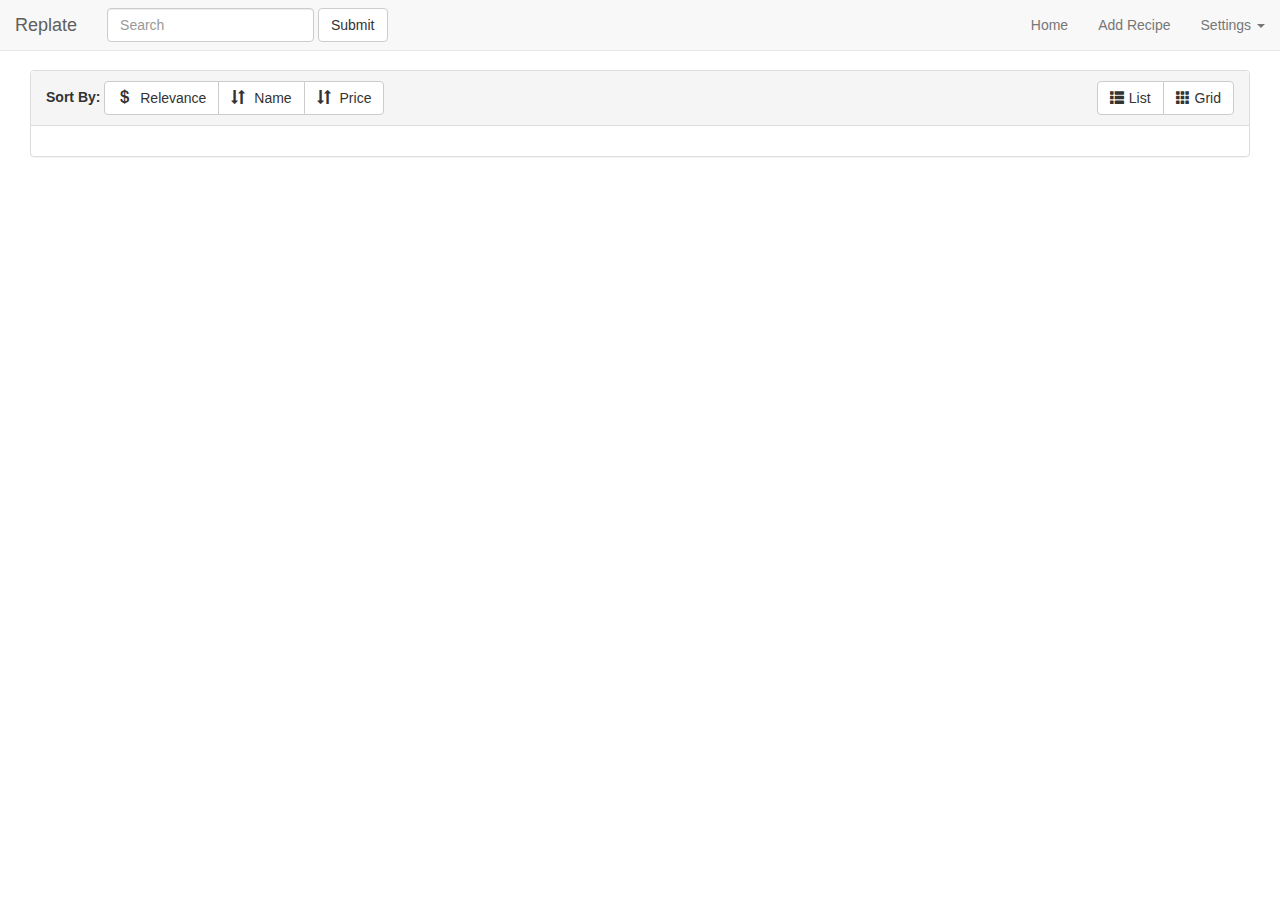
<file: html/results.html>
<!DOCTYPE html>
<html>
  <head>
	<meta charset="UTF-8" />
    <title>Results</title>
    
    <script src="https://ajax.googleapis.com/ajax/libs/jquery/1.11.3/jquery.min.js"></script>
    <script src="../js/bootstrap.min.js"></script>
    <link rel="stylesheet" href="../css/bootstrap.min.css">
    
    <link rel="stylesheet" type="text/css" href="../css/results.css">
    <script src="../js/results.js"></script>
  </head>	
  
  
  
  <body>
  
	  <nav class="navbar navbar-default navbar-fixed-top">
		  <div class="container-fluid">
		    <!-- Brand and toggle get grouped for better mobile display -->
		    <div class="navbar-header">
		      <button type="button" class="navbar-toggle collapsed" data-toggle="collapse" data-target="#bs-example-navbar-collapse-1" aria-expanded="false">
		        <span class="sr-only">Toggle navigation</span>
		        <span class="icon-bar"></span>
		        <span class="icon-bar"></span>
		        <span class="icon-bar"></span>
		      </button>
		      <a class="navbar-brand" href="welcome.html">Replate</a>
		    </div>
		
		    <!-- Collect the nav links, forms, and other content for toggling -->
		    <div class="collapse navbar-collapse" id="bs-example-navbar-collapse-1">
		      <form class="navbar-form navbar-left" role="search">
		        <div class="form-group">
		          <input type="text" class="form-control" placeholder="Search">
		        </div>
		        <button type="submit" class="btn btn-default">Submit</button>
		      </form>
		      <ul class="nav navbar-nav navbar-right">
		      	<li><a href="welcome.html">Home </a></li>
		        <li><a href="recipe.html">Add Recipe </a></li>
		        <li class="dropdown">
		          <a href="#" class="dropdown-toggle" data-toggle="dropdown" role="button" aria-haspopup="true" aria-expanded="false">Settings <span class="caret"></span></a>
		          <ul class="dropdown-menu">
		            <li><a href="#">Vegetarian</a></li>
		            <li><a href="#">Vegan</a></li>
		            <li role="separator" class="divider"></li>
		            <li><a href="#">Logout</a></li>
		          </ul>
		        </li>
		      </ul>
		    </div><!-- /.navbar-collapse -->
		  </div><!-- /.container-fluid -->
		</nav>
		
		
  	<div id="results">
  		<div class="results">
  			<div class="panel panel-default">
  			
				<div class="panel-heading">
					<strong>Sort By: </strong>
					<div class="btn-group" role="group" aria-label="...">
					  
					  <div class="btn-group">
					  	<button type="button" class="btn btn-default" id="relevance">
					  		<span class="glyphicon glyphicon-usd"></span>
					  		Relevance
					  	</button>
					  </div>
					  
					  <div class="btn-group">
					  	<button type="button" class="btn btn-default" id="name">
					  		<span class="glyphicon glyphicon-sort"></span>
					  		Name	
					  	</button>
					  </div>
					  
					  <div class="btn-group">
					  	<button type="button" class="btn btn-default" id="price">
					  		<span class="glyphicon glyphicon-sort"></span>
					  		Price	
					  	</button>
					  </div>
					  
					</div>
				
					
			        <div class="btn-group pull-right">
			            <a href="#" id="list" class="btn btn-default btn-med"><span class="glyphicon glyphicon-th-list">
			            </span>List</a> <a href="#" id="grid" class="btn btn-default btn-med"><span
			                class="glyphicon glyphicon-th"></span>Grid</a>
			        </div>
				</div>
				
				<div class="panel-body">
					<div id="recipelist">
						
						<!--<div class="item  col-xs-4 col-lg-4">-->
				  <!--          <div class="thumbnail">-->
				  <!--              <img class="group list-group-image" src="http://placehold.it/400x250/000/fff" alt="" />-->
				  <!--              <div class="caption">-->
				  <!--                  <h4 class="group inner list-group-item-heading">-->
				  <!--                      Recipe Name</h4>-->
						<!--			<div class="group inner panel-group pull-right ingredients">-->
						<!--			  <div class="panel panel-info">-->
						<!--			    <div class="panel-heading clickable" id="panel99">-->
						<!--			      <h4 class="panel-title" data-toggle="collapse" data-target="#collapse99">-->
						<!--			        Ingredients List-->
						<!--			        <span class="pull-right"><i class="glyphicon glyphicon-chevron-down"></i></span>-->
						<!--			      </h4>-->
						<!--			    </div>-->
						<!--			    <div id="collapse99" class="panel-collapse collapse">-->
						<!--			      <ul class="list-group">-->
						<!--			        <li class="list-group-item">-->
						<!--			        	<span class="badge"> 2 cups</span>-->
						<!--			        	Ingredient 1-->
						<!--			        </li>-->
						<!--			        <li class="list-group-item">-->
						<!--			        	<span class="badge"> 1 lbs</span>-->
						<!--			        	Ingredient 2-->
						<!--			        </li>-->
						<!--			        <li class="list-group-item">-->
						<!--			        	<span class="badge"> $ 0.90</span>-->
						<!--			        	Ingredient 3-->
						<!--			        </li>-->
						<!--			        <li class="list-group-item">-->
						<!--			        	<span class="badge"> $ 0.90</span>-->
						<!--			        	Ingredient 3-->
						<!--			        </li>-->
						<!--			        <li class="list-group-item">-->
						<!--			        	<span class="badge"> $ 0.90</span>-->
						<!--			        	Ingredient 3-->
						<!--			        </li>-->
						<!--			        <li class="list-group-item">-->
						<!--			        	<span class="badge"> $ 0.90</span>-->
						<!--			        	Ingredient 3-->
						<!--			        </li>-->
						<!--			      </ul>-->
						<!--			    </div>-->
						<!--			  </div>-->
						<!--			</div>-->
				  <!--                  <div class="row">-->
				  <!--                      <div class="col-xs-12 col-md-6 pull-right">-->
				  <!--                          <p class="lead">-->
				  <!--                              $21.000-->
				  <!--                              <span class="label label-success pull-right">Category</span>	-->
				  <!--                           </p>-->
				  <!--                      </div>-->
				  <!--                  </div>-->
				  <!--              </div>-->
				  <!--          </div>-->
						<!--</div>-->
        
					</div>
				</div>
			</div>
  		</div>
  	</div>
  	
  </body>
  
  
</html>
</file>
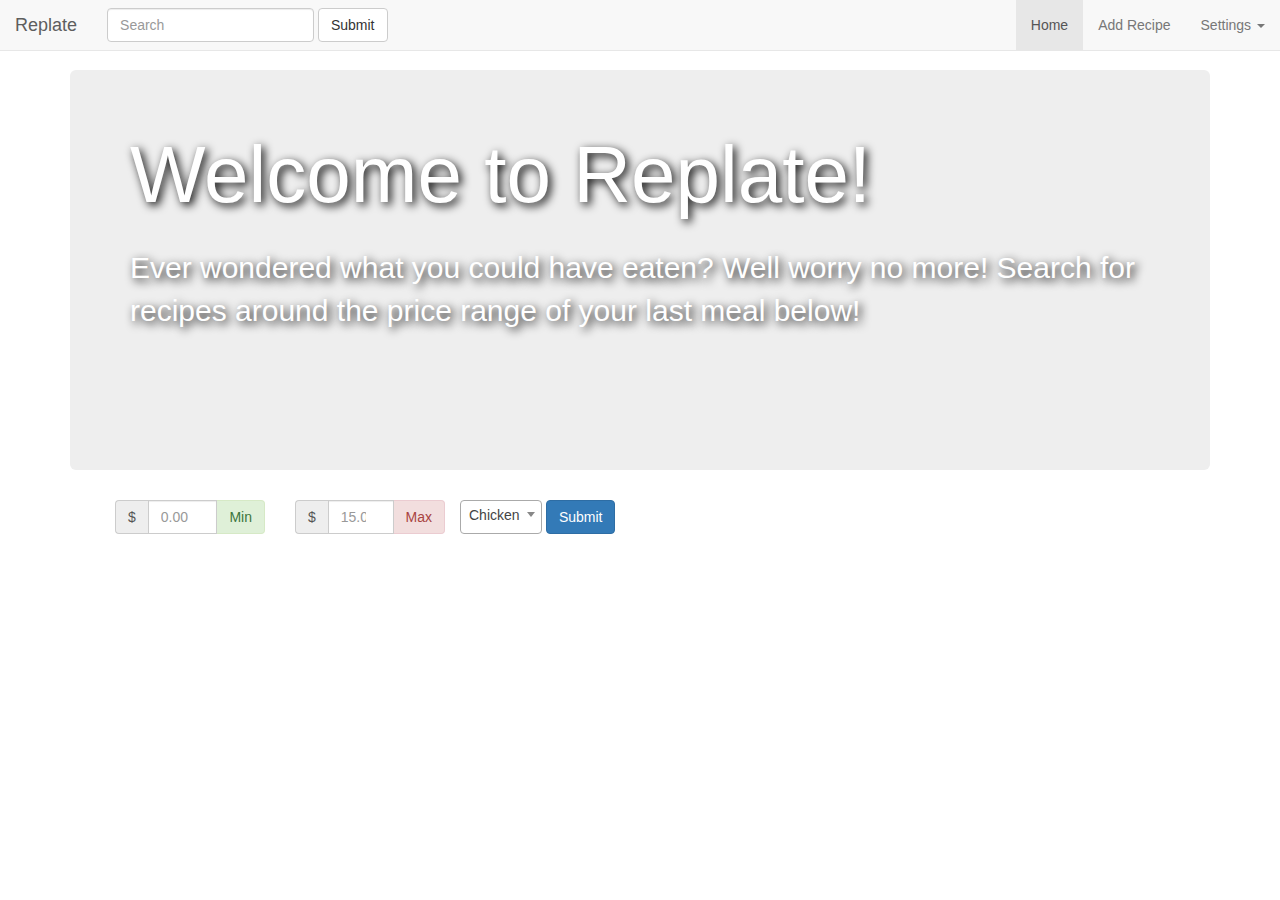
<file: html/welcome.html>
<!DOCTYPE html>
<html>

<head>
	<meta charset="UTF-8" />
	<title>Welcome!</title>
	
	<script src="https://ajax.googleapis.com/ajax/libs/jquery/1.11.3/jquery.min.js"></script>
	<script src="../js/bootstrap.min.js"></script>
	<link rel="stylesheet" href="../css/bootstrap.min.css">
	
	<script src="../js/select2.min.js"></script>
	<link rel="stylesheet" href="../css/select2.min.css">
	
	<script src="../js/welcome.js"></script>
	<link rel="stylesheet" type="text/css" href="../css/welcome.css">
</head>	

<body>

	<nav class="navbar navbar-default navbar-fixed-top">
	  <div class="container-fluid">
	    <!-- Brand and toggle get grouped for better mobile display -->
	    <div class="navbar-header">
	      <button type="button" class="navbar-toggle collapsed" data-toggle="collapse" data-target="#bs-example-navbar-collapse-1" aria-expanded="false">
	        <span class="sr-only">Toggle navigation</span>
	        <span class="icon-bar"></span>
	        <span class="icon-bar"></span>
	        <span class="icon-bar"></span>
	      </button>
	      <a class="navbar-brand" href="welcome.html">Replate</a>
	    </div>
	
	    <!-- Collect the nav links, forms, and other content for toggling -->
	    <div class="collapse navbar-collapse" id="bs-example-navbar-collapse-1">
	      <form class="navbar-form navbar-left" role="search">
	        <div class="form-group">
	          <input type="text" class="form-control" placeholder="Search">
	        </div>
	        <button type="submit" class="btn btn-default">Submit</button>
	      </form>
	      <ul class="nav navbar-nav navbar-right">
	      	<li class="active"><a href="welcome.html">Home <span class="sr-only">(current)</span></a></li>
	        <li><a href="recipe.html">Add Recipe </a></li>
	        <li class="dropdown">
	          <a href="#" class="dropdown-toggle" data-toggle="dropdown" role="button" aria-haspopup="true" aria-expanded="false">Settings <span class="caret"></span></a>
	          <ul class="dropdown-menu">
	            <li><a href="#">Vegetarian</a></li>
	            <li><a href="#">Vegan</a></li>
	            <li role="separator" class="divider"></li>
	            <li><a href="#">Login</a></li>
	          </ul>
	        </li>
	      </ul>
	    </div><!-- /.navbar-collapse -->
	  </div><!-- /.container-fluid -->
	</nav>
	
	<div class="container">
		<div class="jumbotron">
		  <p id="welcome">Welcome to Replate!<p>
		  <p>Ever wondered what you could have eaten? Well worry no more! Search for recipes around the price range of your last meal below!</p>
		  <!--<p><a class="btn btn-primary btn-lg" href="#" role="button">Learn more</a></p>	-->
		</div>
	</div>
	
	<div id="searchbar">
		<!--<div class="well col-md-6">-->
		
			<form class="form-inline" id="searchbar-form">
			
				<div class="container col-xs-2">
					<div class="input-group">
				    	<span class="input-group-addon">$</span>
						<input id="min" type="number" class="form-control" placeholder="0.00" aria-label="Amount (to the nearest dollar)">
						<span class="input-group-addon alert-success">Min</span>
				    </div> 
				</div>
			    
			    <div class="container col-xs-2">
				    <div class="input-group">
				    	<span class="input-group-addon">$</span>
						<input id="max" type="number" class="form-control" placeholder="15.00" aria-label="Amount (to the nearest dollar)">
						<span class="input-group-addon alert-danger">Max</span>
				    </div>
				</div>
			    
			    <div class="input-group">
			    	<select class="categories">
					  <option value="1">Chicken</option>
					  <option value="2">Pork</option>
					  <option value="3">Beef</option>
					  <option value="4">Side</option>
					  <option value="5">Breakfast</option>
					  <option value="6">Dessert</option>
					</select>
			    </div>
				
				<button type="submit" class="btn btn-primary" id="findByPriceRange">Submit</button>
				
			</form>
			
		<!--</div>-->
	</div>
	
  </body>

</html>
</file>
<file: css/results.css>
body { padding-top: 70px; }

.results {
	position: absolute;
	left: 30px;
	right: 30px;
}

.no-resize {
	width: 400px;
	height: 250px;
}

.dropdown-menu {
    min-width: 0 !important;
}

.ingredients {
	width: 100%;
}

.panel-heading.clickable {
    cursor: pointer;
}

.glyphicon { margin-right:5px; }

.thumbnail {
    margin-bottom: 20px;
    padding: 0px;
    -webkit-border-radius: 0px;
    -moz-border-radius: 0px;
    border-radius: 0px;
}

.item.list-group-item {
    float: none;
    width: 100%;
    background-color: #fff;
    margin-bottom: 10px;
}

/*.item.list-group-item:nth-of-type(odd):hover,.item.list-group-item:hover {*/
/*    background: #428bca;*/
/*}*/

.item.list-group-item .list-group-image {
    margin-right: 10px;
}

.item.list-group-item .thumbnail {
    margin-bottom: 0px;
}

.item.list-group-item .caption {
    padding: 9px 9px 0px 9px;
}

.item.list-group-item {
    background: #eeeeee;
}

.item.list-group-item:before, .item.list-group-item:after {
    display: table;
    content: " ";
}

.item.list-group-item img {
    float: left;
}

.item.list-group-item:after {
    clear: both;
}

.list-group-item-text {
    margin: 0 0 11px;
}
</file>
<file: css/welcome.css>
body { padding-top: 70px; }

.jumbotron {
	background-image:url('http://s3.amazonaws.com/fotor.cdn/share.url/34f762dd522a47669b19ef01fb2e586d.jpeg');
	height: 400px;
	background-repeat: no-repeat;
	background-size: cover;
}

#welcome {
	font-size: 80px;
}

.jumbotron p {
	color: #fff;
	font-size: 30px;
	text-shadow: 3px 3px 10px #000;
}

#searchbar {
	position: absolute;
	left: 100px;
	right: 100px;
}
</file>
